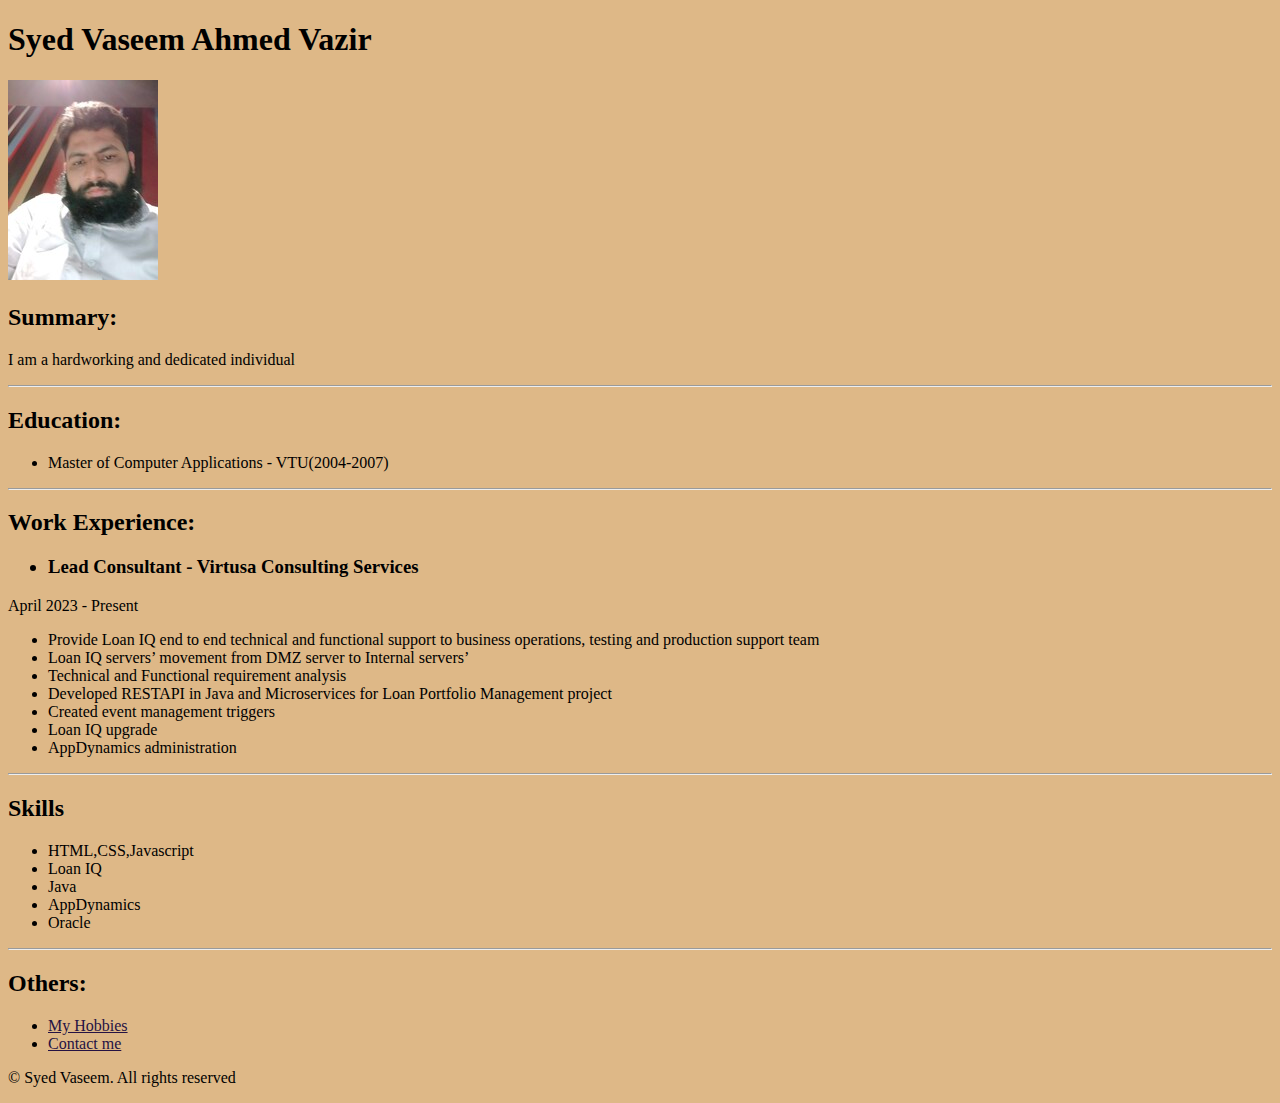
<file: index.html>
<!DOCTYPE html>
<html lang="en">
<head>
    <meta charset="UTF-8">
    <meta name="viewport" content="width=device-width, initial-scale=1.0">
    <title>Vaseem Profile</title>
    <link href="style.css" rel="stylesheet">
    

</head>
<body>
    <h1>Syed Vaseem Ahmed Vazir</h1>
    <img src="vaseem.jpg" alt="Vaseem-pict">
    <h2>Summary:</h2>
    <p>I am a hardworking and dedicated individual</p>
    <hr>
    <h2>Education:</h2>
    <ul>
        <li>Master of Computer Applications - VTU(2004-2007)</li>
    </ul>
    <hr>
<h2>Work Experience:</h2>
<h3><ul><li>Lead Consultant - Virtusa Consulting Services</li></ul></h3>
<p>April 2023 - Present</p>
<ul>
    <li>Provide Loan IQ end to end technical and functional support to business operations, testing and production support team</li>
    <li>Loan IQ servers’ movement from DMZ server to Internal servers’</li>
    <li>Technical and Functional requirement analysis</li>
    <li>Developed RESTAPI in Java and Microservices for Loan Portfolio Management project</li>
    <li>Created event management triggers</li>
    <li>Loan IQ upgrade</li>
    <li>AppDynamics administration</li>
</ul>
<hr>
<h2>Skills</h2>
<ul>
    <li>HTML,CSS,Javascript</li>
    <li>Loan IQ</li>
    <li>Java</li>
    <li>AppDynamics</li>
    <li>Oracle</li>
</ul>
<hr>
<h2>Others:</h2>
<ul>
    <li>
        <a href="hobbies.html">My Hobbies</a>
        
    </li>
    <li><a href="contact.html">Contact me</a></li>
</ul>
<footer>
    <p>© Syed Vaseem. All rights reserved</p>
</footer>
</body>
</html>
</file>
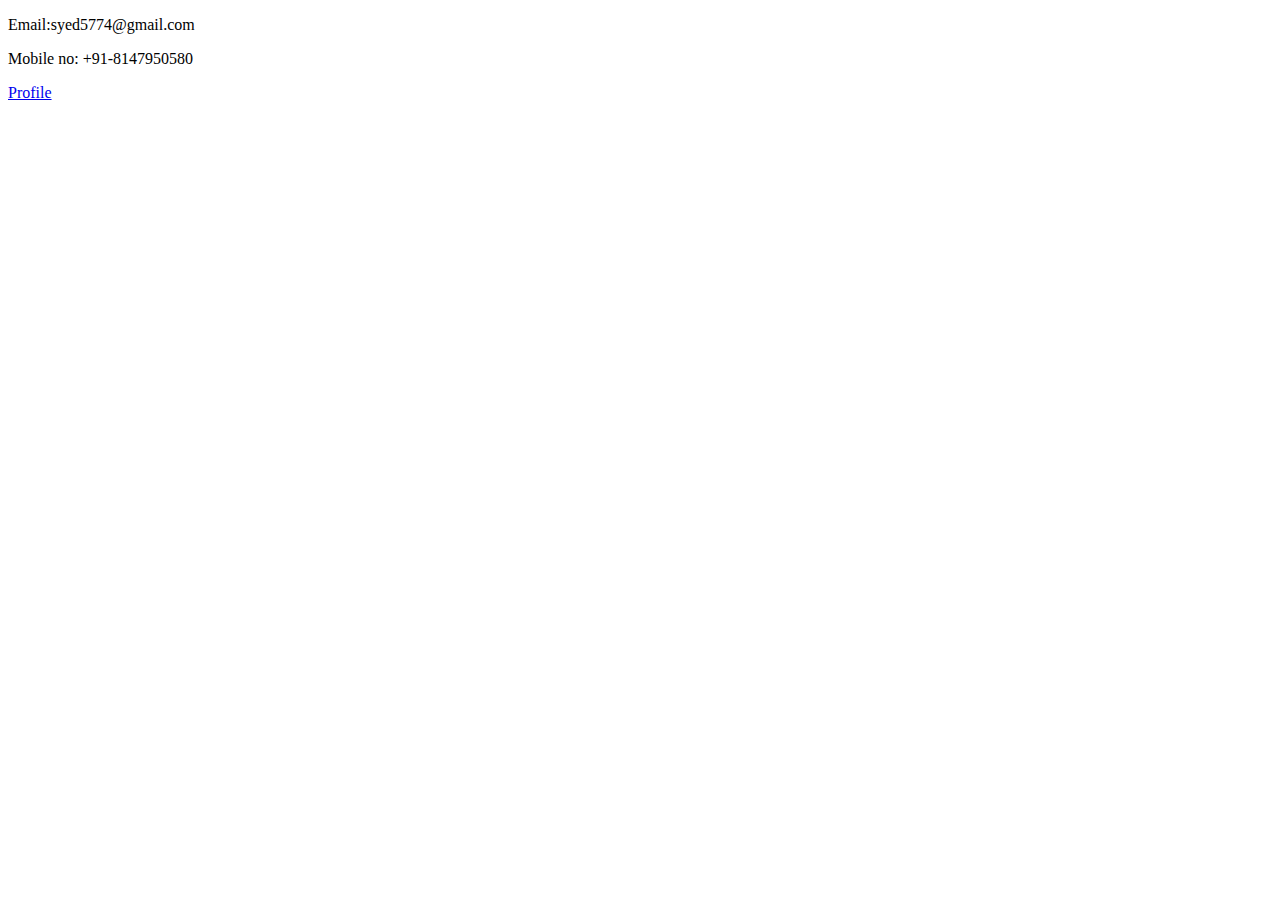
<file: contact.html>
<!DOCTYPE html>
<html lang="en">
<head>
    <meta charset="UTF-8">
    <meta name="viewport" content="width=device-width, initial-scale=1.0">
    <title>Document</title>
</head>
<body>
    <p>Email:syed5774@gmail.com</p>
    <p>Mobile no: +91-8147950580</p>
<p><a href="index.html">Profile</a></p>
</body>
</html>
</file>
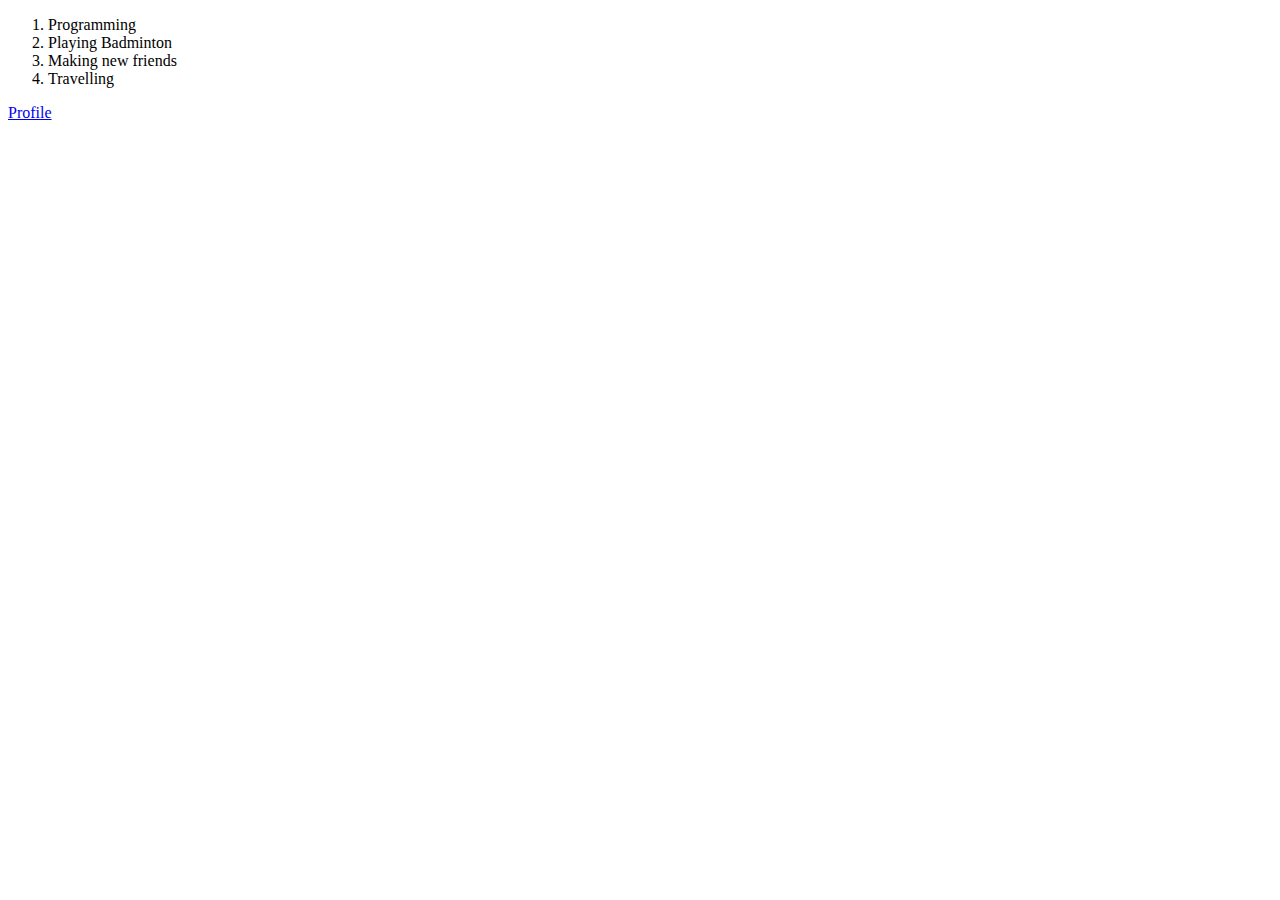
<file: hobbies.html>
<!DOCTYPE html>
<html lang="en">
<head>
    <meta charset="UTF-8">
    <meta name="viewport" content="width=device-width, initial-scale=1.0">
    <title>Document</title>
</head>
<body>
    <ol>
        <li>Programming</li>
        <li>Playing Badminton</li>
        <li>Making new friends</li>
        <li>Travelling</li>
    </ol>
    <p><a href="index.html">Profile</a></p>
</body>
</html>
</file>
<file: style.css>
a{
    color: rgb(37, 18, 67);
  }
  a:visited{
    color:rgb(20, 19, 19);
  }
  a:hover{
    color:rgb(6, 32, 4);
  }
  a:active{
    color:white;
  }
  body {
    background-color: burlywood;
  }
</file>
